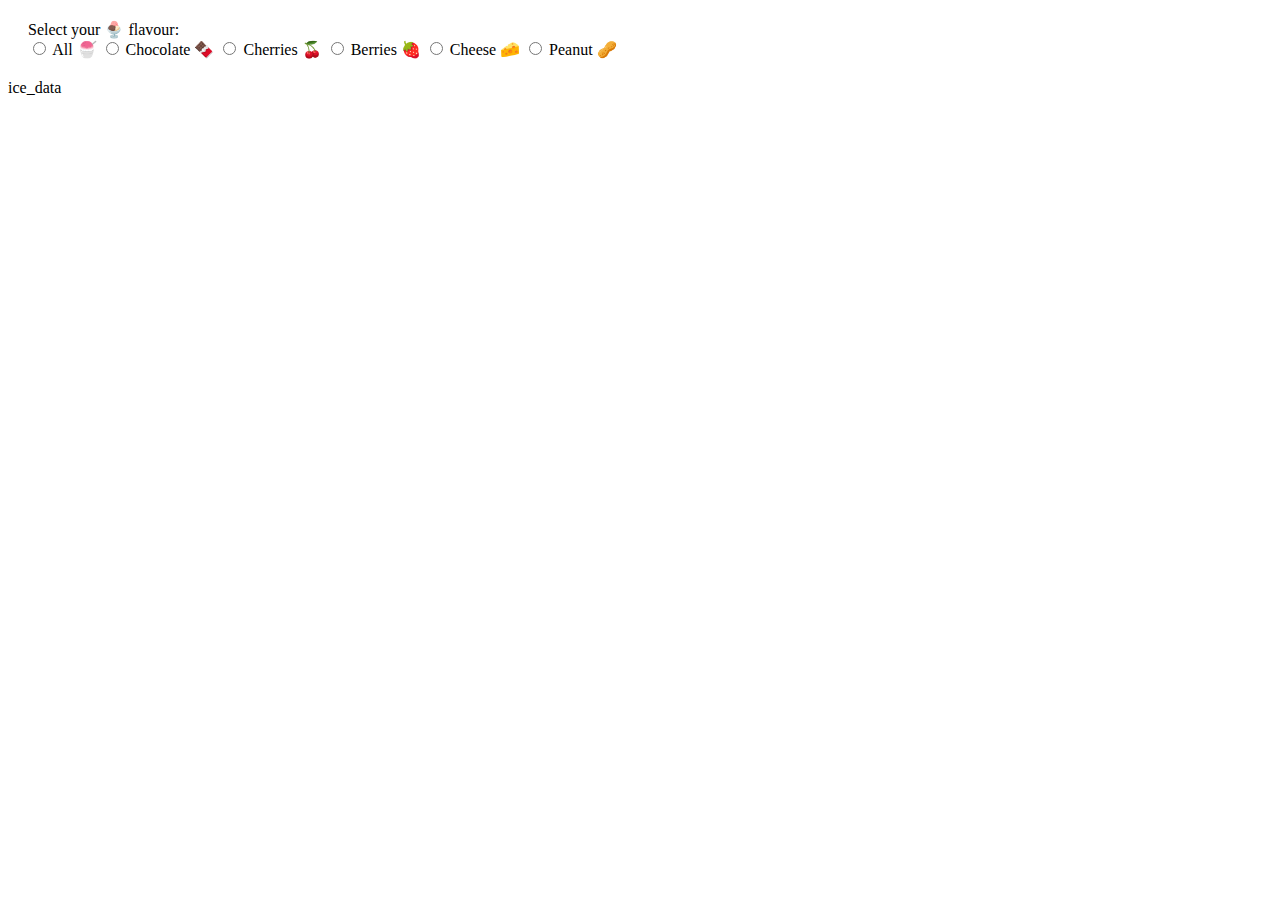
<file: scratch/pyscript.html>
<html>
  <head>
    <title>Ice Cream Picker</title>
    <meta charset="utf-8">
    <link rel="stylesheet" href="https://pyscript.net/latest/pyscript.css" />
    <script defer src="https://pyscript.net/latest/pyscript.js"></script>
  </head>
  <body>

    <!-- <py-config>
      packages = ["matplotlib", "pandas"]
    </py-config>

    <py-script>
      import pandas as pd
      import matplotlib.pyplot as plt

      from pyodide.http import open_url
      from pyodide.ffi import create_proxy

      url = (
          "https://raw.githubusercontent.com/Cheukting/pyscript-ice-cream/main/bj-products.csv"
      )
      ice_data = pd.read_csv(open_url(url))

      current_selected = []
      flavour_elements = document.getElementsByName("flavour")

      def plot(data):
          plt.rcParams["figure.figsize"] = (22,20)
          fig, ax = plt.subplots()
          bars = ax.barh(data["name"], data["rating"], height=0.7)
          ax.bar_label(bars)
          plt.title("Rating of ice cream flavours of your choice")
          display(fig, target="graph-area", append=False)

      def select_flavour(event):
          for ele in flavour_elements:
              if ele.checked:
                  current_selected = ele.value
                  break
          if current_selected == "ALL":
              plot(ice_data)
          else:
              filter = ice_data.apply(lambda x: ele.value in x["ingredients"], axis=1)
              plot(ice_data[filter])

      ele_proxy = create_proxy(select_flavour)

      for ele in flavour_elements:
          if ele.value == "ALL":
            ele.checked = True
            current_selected = ele.value
          ele.addEventListener("change", ele_proxy)

      plot(ice_data)

    </py-script> -->

    <div id="input" style="margin: 20px;">
      Select your 🍨 flavour: <br/>
      <input type="radio" id="all" name="flavour" value="ALL">
      <label for="all"> All 🍧</label>
      <input type="radio" id="chocolate" name="flavour" value="COCOA">
      <label for="chocolate"> Chocolate 🍫</label>
      <input type="radio" id="cherrie" name="flavour" value="CHERRIES">
      <label for="cherrie"> Cherries 🍒</label>
      <input type="radio" id="berries" name="flavour" value="BERRY">
      <label for="berries"> Berries 🍓</label>
      <input type="radio" id="cheese" name="flavour" value="CHEESE">
      <label for="cheese"> Cheese 🧀</label>
      <input type="radio" id="peanut" name="flavour" value="PEANUT">
      <label for="peanut"> Peanut 🥜</label>
    </div>

    <py-repl>
      ice_data
    </py-repl>

    <div id="graph-area"></div>
  </body>
</html>
</file>
